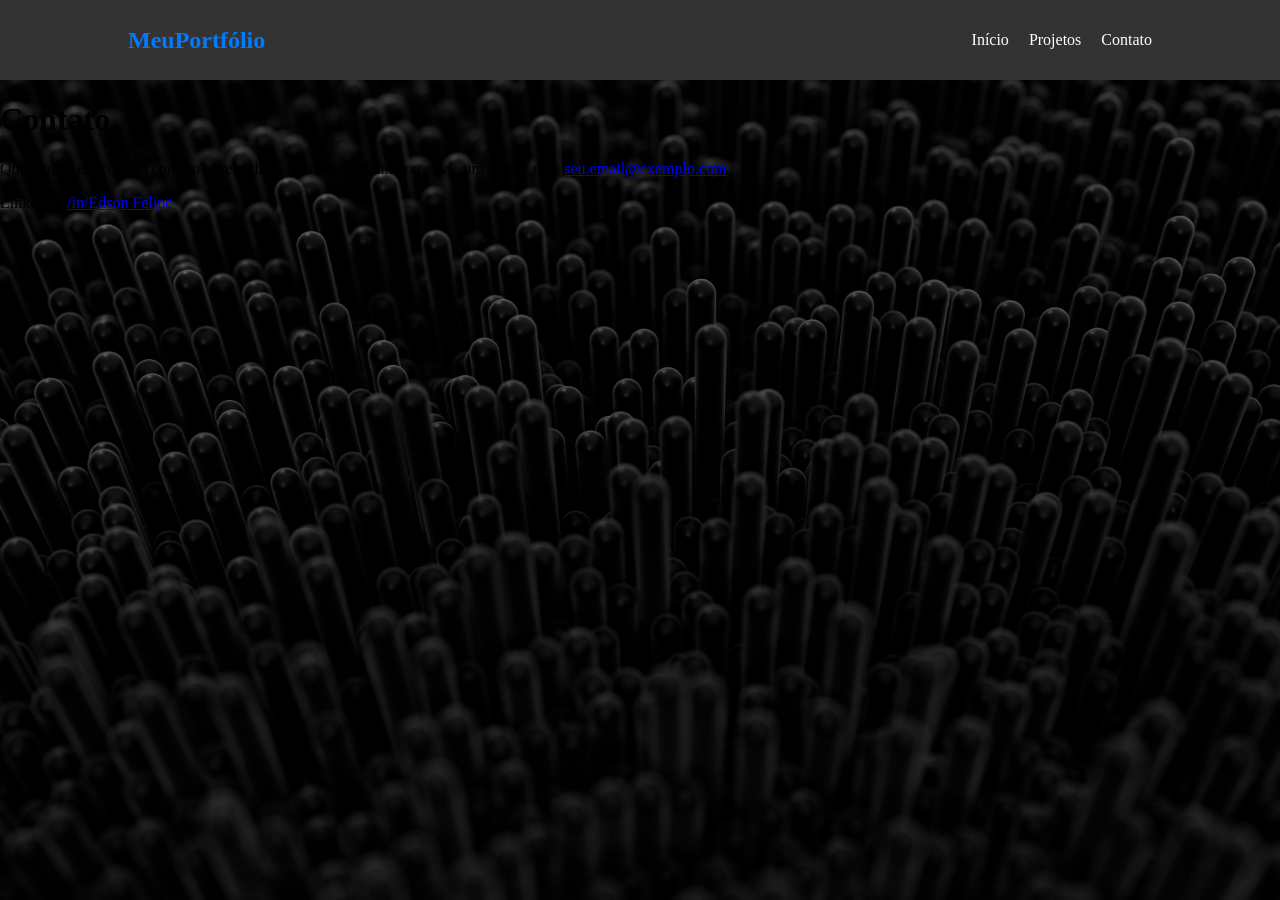
<file: contato.html>
<!DOCTYPE html>
<html lang="pt-br">

<head>
    <meta charset="UTF-8">
    <meta name="viewport" content="width=device-width, initial-scale=1.0">
    <link rel="stylesheet" href="style.css">
    <title>Contato</title>
</head>
<header class="menu-principal">
    <nav>
        <div class="logo">MeuPortfólio</div>
        <ul class="nav-links">
            <li><a href="index.html">Início</a></li>
            <li><a href="projetos.html">Projetos</a></li>
            <li><a href="contato.html">Contato</a></li>
        </ul>
    </nav>
</header>

<body>
    <main>
        <h1>Contato</h1>
        <p>Quer entrar em contato comigo? Preencha o formulário abaixo ou envie um e-mail para
            <a href="mailto:seu.email@exemplo.com">seu.email@exemplo.com</a>
        </p>
        <p>LinkedIn: <a href="https://www.linkedin.com/in/edson-felipe-b059531a9/" target="_blank">/in/Edson Felipe</a>
        </p>
    </main>
</body>

</html>
</file>
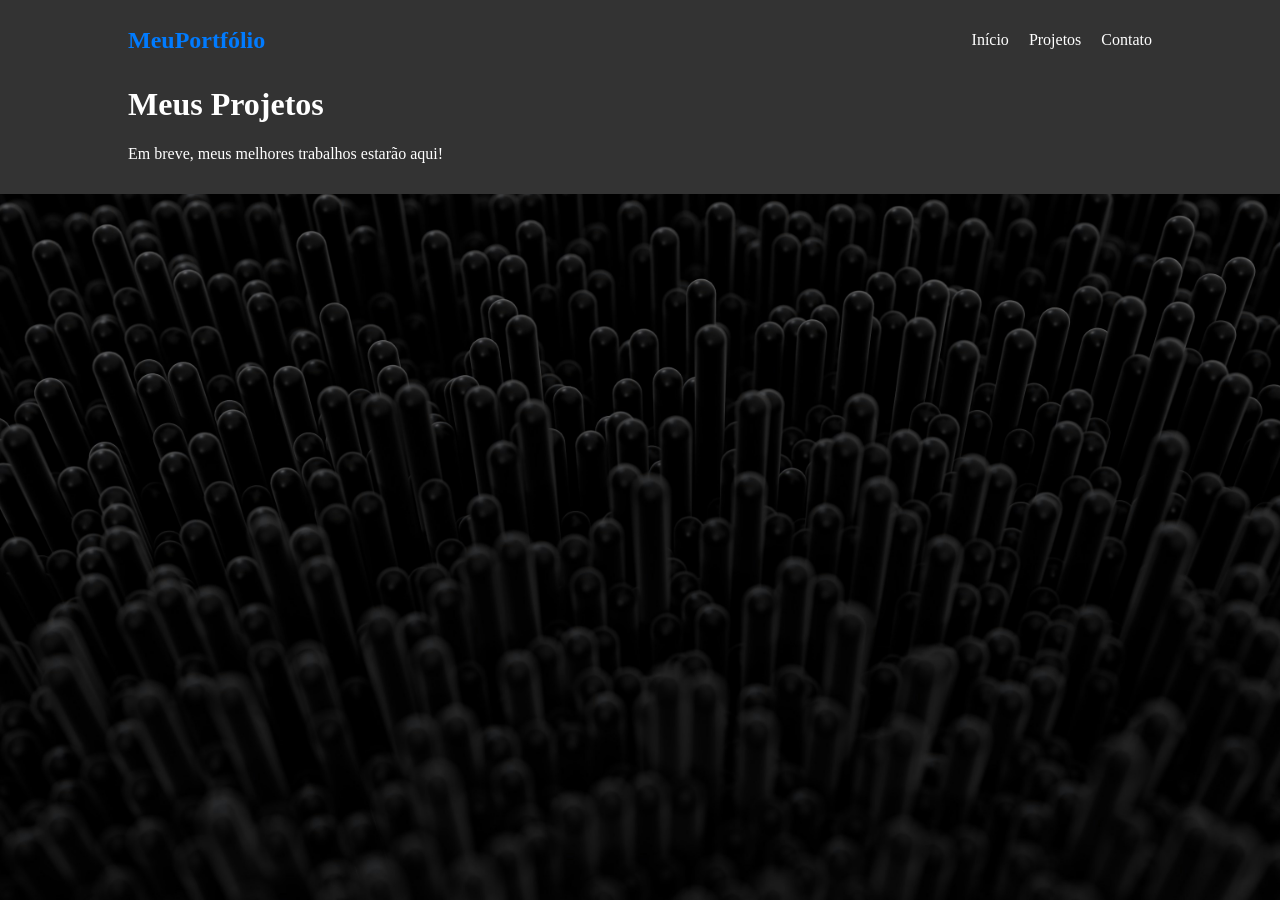
<file: projetos.html>
<!DOCTYPE html>
<html lang="pt-br">

<head>
    <meta charset="UTF-8">
    <meta name="viewport" content="width=device-width, initial-scale=1.0">
    <link rel="stylesheet" href="style.css">
    <title>Meus Projetos</title>
</head>

<header class="menu-principal">
    <nav>
        <div class="logo">MeuPortfólio</div>
        <ul class="nav-links">
            <li><a href="index.html">Início</a></li>
            <li><a href="projetos.html">Projetos</a></li>
            <li><a href="contato.html">Contato</a></li>
        </ul>
    </nav>

    <body>
        <main>
            <h1>Meus Projetos</h1>
            <section class="grid-projetos">
                <!-- Aqui você criará os cards dos seus projetos futuramente -->
                <p>Em breve, meus melhores trabalhos estarão aqui!</p>
            </section>
        </main>

    </body>

</html>
</file>
<file: style.css>
body {
    /* O caminho deve apontar para onde sua imagem está */
    background-image: url('/imagens/background.jpg');
    
    /* Configurações para cobrir a tela inteira */
    background-size: cover;           /* Redimensiona a imagem para preencher tudo */
    background-position: center;      /* Centraliza a imagem */
    background-repeat: no-repeat;    /* Impede que a imagem se repita */
    background-attachment: fixed;     /* Efeito fixo ao rolar a página */
    
    /* Garante que o corpo tenha altura suficiente */
    min-height: 100vh;
    margin: 0;
}

.hero {
    display: flex;
    align-items: center;
    justify-content: space-between;
    padding: 80px 10%;
    background-color: #f4f4f9; /* Cor de fundo leve */
    min-height: 80vh; /* Ocupa quase a tela toda */
}

.hero-content {
    max-width: 600px;
}

.hero-content h1 {
    font-size: 3rem;
    color: #333;
    margin-bottom: 20px;
}

.hero-content p {
    font-size: 1.2rem;
    color: #666;
    margin-bottom: 30px;
}

.btn-primary {
    background-color: #285A48;
    color: white;
    padding: 12px 25px;
    text-decoration: none;
    border-radius: 5px;
    margin-right: 15px;
    font-weight: bold;
}

.hero-image img {
    width: 100%;
    max-width: 400px;
    border-radius: 20px; /* Bordas arredondadas para estilo moderno */
}

/* Estilo Geral do Menu */
.menu-principal {
    background-color: #333; /* Cor escura profissional */
    padding: 15px 10%;
    color: white;
}

.menu-principal nav {
    display: flex;
    justify-content: space-between; /* Logo na esquerda, links na direita */
    align-items: center;
}

.logo {
    font-size: 1.5rem;
    font-weight: bold;
    color: #007bff; /* Cor de destaque */
}

.nav-links {
    list-style: none; /* Tira as bolinhas da lista */
    display: flex;
    gap: 20px; /* Espaço entre os links */
}

.nav-links a {
    color: white;
    text-decoration: none; /* Tira o sublinhado */
    font-weight: 500;
    transition: 0.3s;
}

.nav-links a:hover {
    color: #007bff; /* Cor muda ao passar o mouse */
}
</file>
